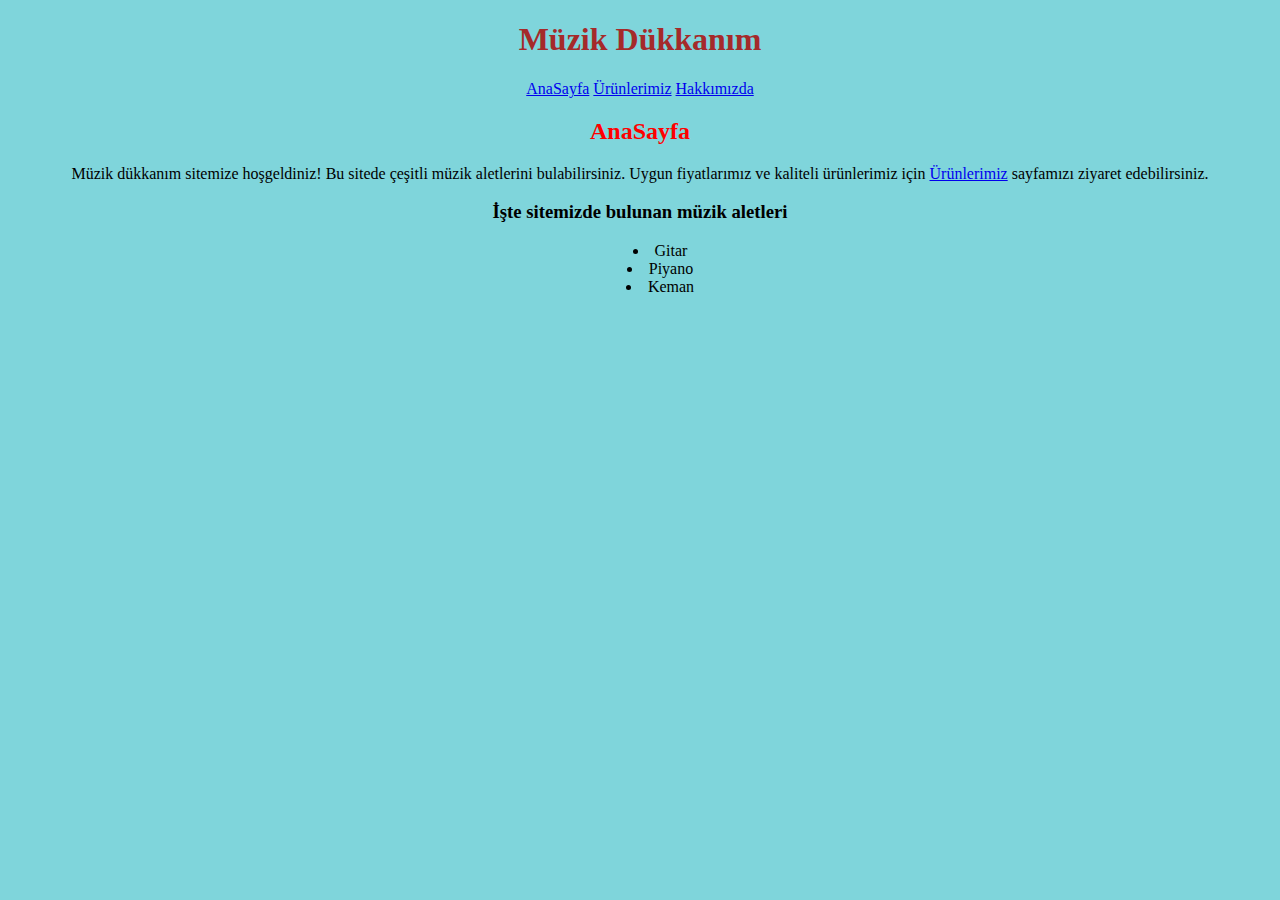
<file: Odev-1/index.html>
<!DOCTYPE html>
<html lang="en">
<head>
    <meta charset="UTF-8">
    <meta http-equiv="X-UA-Compatible" content="IE=edge">
    <meta name="viewport" content="width=device-width, initial-scale=1.0">
    <title>Document</title>
    <link rel="stylesheet" href="css/style.css">

</head>
<body>
    <h1>Müzik Dükkanım</h1>

    <header class="center">
        <a href="index.html">AnaSayfa</a>
        <a href="product.html">Ürünlerimiz</a>
        <a href="about-us.html">Hakkımızda</a>

    </header>

    <article>
        <h2>AnaSayfa</h2>
        <p>Müzik dükkanım sitemize hoşgeldiniz! Bu sitede çeşitli müzik aletlerini bulabilirsiniz. Uygun fiyatlarımız ve kaliteli ürünlerimiz için <a href="product.html">Ürünlerimiz</a> sayfamızı ziyaret edebilirsiniz.
        </p>
    </article>

    <section>
       <h3> İşte sitemizde bulunan müzik aletleri</h3> 
       <ul>
           <li>Gitar</li>
           <li>Piyano</li>
           <li>Keman</li>           
       </ul>
    </section>

   
    
</body>
</html>
</file>
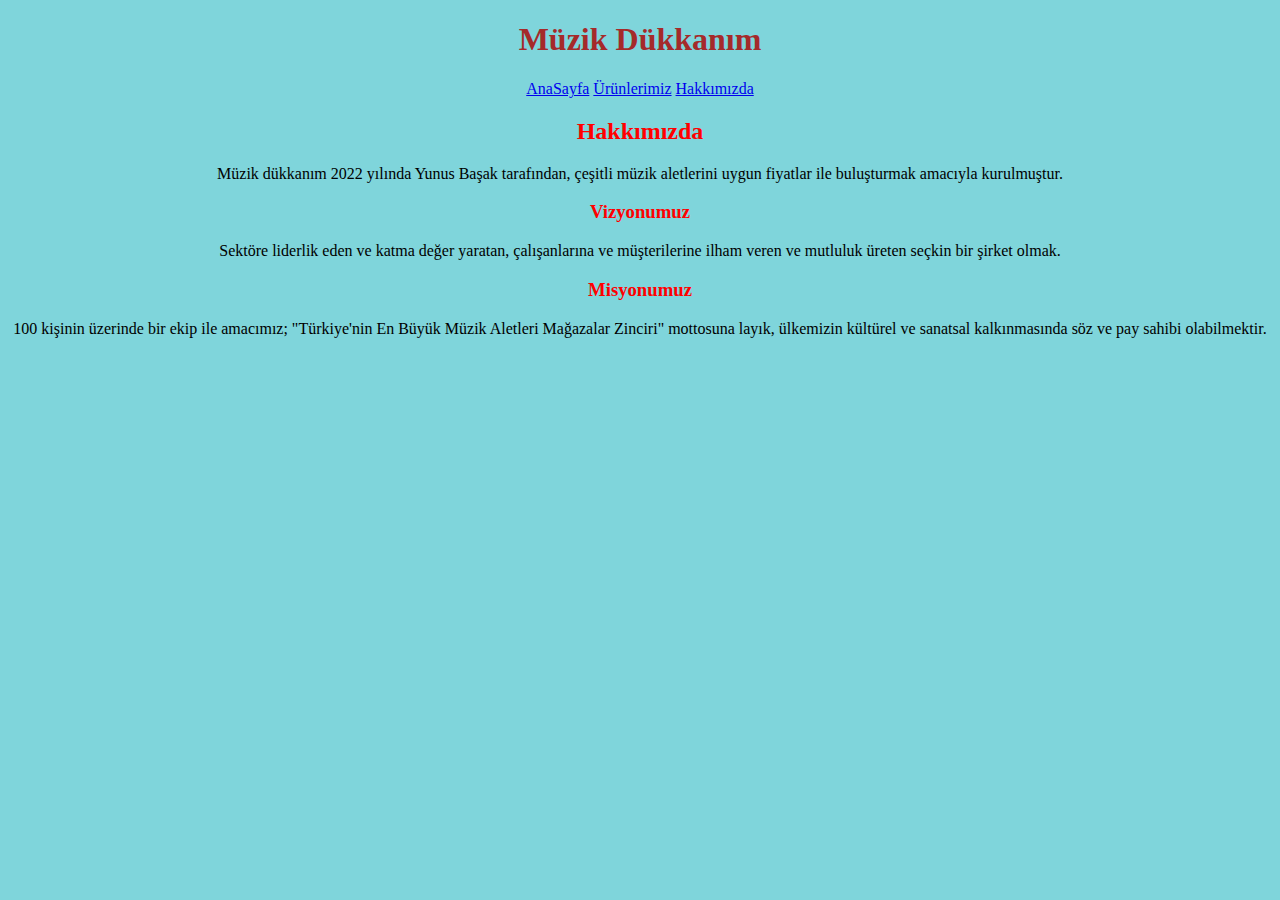
<file: Odev-1/about-us.html>
<!DOCTYPE html>
<html lang="en">
<head>
    <meta charset="UTF-8">
    <meta http-equiv="X-UA-Compatible" content="IE=edge">
    <meta name="viewport" content="width=device-width, initial-scale=1.0">
    <title>Document</title>
    <link rel="stylesheet" href="css/style.css">
</head>
<body>
    <h1>Müzik Dükkanım</h1>

    <header class="center">
        <a href="index.html">AnaSayfa</a>
        <a href="product.html">Ürünlerimiz</a>
        <a href="about-us.html">Hakkımızda</a>

    </header>

    <article>
        <h2>Hakkımızda</h2>
        <p>Müzik dükkanım 2022 yılında Yunus Başak tarafından, çeşitli müzik aletlerini uygun fiyatlar ile buluşturmak amacıyla kurulmuştur.
        </p>
    </article>

    <section>
        <h3 class="color">Vizyonumuz</h3>
        <p> Sektöre liderlik eden ve katma değer yaratan, çalışanlarına ve müşterilerine ilham veren ve mutluluk üreten seçkin bir şirket olmak.</p>  
        <h3 class="color">Misyonumuz</h3> 
        <p>100 kişinin üzerinde bir ekip ile amacımız; "Türkiye'nin En Büyük Müzik Aletleri Mağazalar Zinciri" mottosuna layık, ülkemizin kültürel ve sanatsal kalkınmasında söz ve pay sahibi olabilmektir.</p>
    </section>
    
</body>
</html>
</file>
<file: Odev-1/css/style.css>
body{
    background-color: rgba(0, 172, 184, 0.5);
    list-style-position: inside;
    text-align: center;
}
h1 {
    color: brown;
    
}

h2 {
    color: red;
}
h3.color{
    color: red;    
}
h3 .image{
    color: blue;
}
.img{
    width: auto;
    height: auto;
}
</file>
